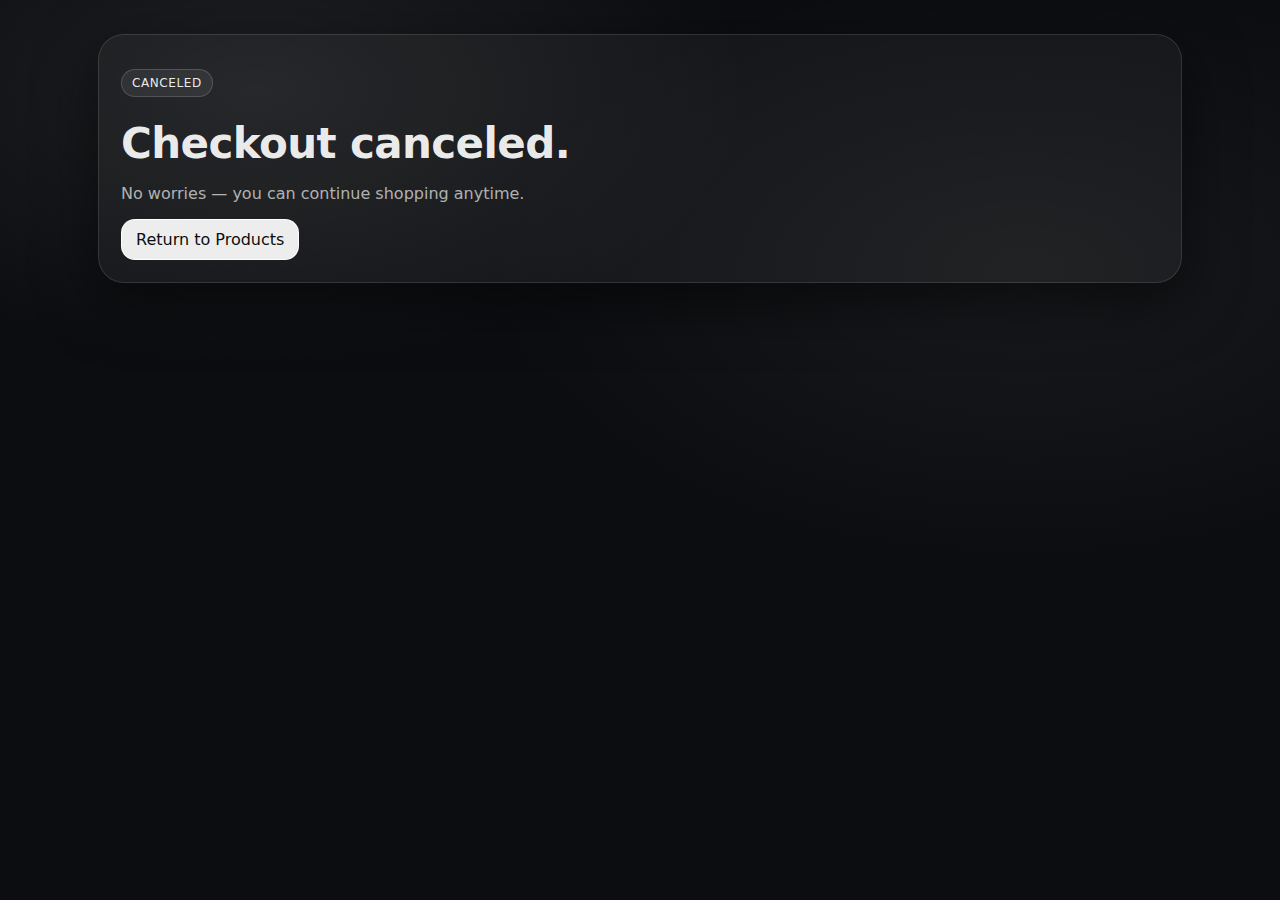
<file: cancel.html>
<!doctype html>
<html lang="en">
<head>
  <meta charset="UTF-8"/>
  <meta name="viewport" content="width=device-width, initial-scale=1.0"/>
  <title>Payment Canceled • YoungDesert</title>
  <link rel="stylesheet" href="styles.css"/>
</head>
<body>
  <section class="hero">
    <div class="container hero-inner" style="grid-template-columns:1fr;">
      <div class="hero-copy">
        <p class="badge">CANCELED</p>
        <h1>Checkout canceled.</h1>
        <p class="muted">No worries — you can continue shopping anytime.</p>
        <div class="hero-cta">
          <a class="btn primary" href="index.html#shop">Return to Products</a>
        </div>
      </div>
    </div>
  </section>
</body>
</html>
</file>
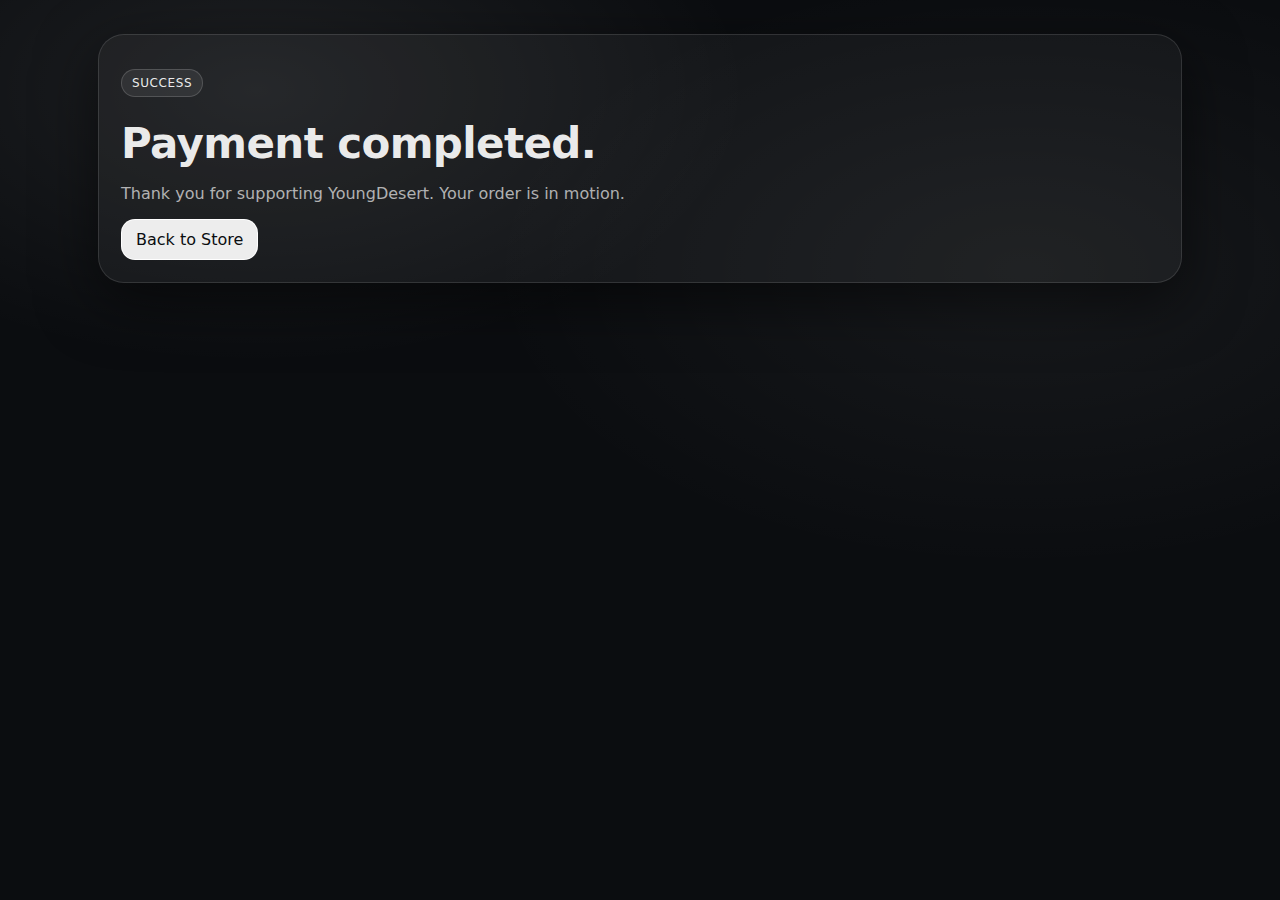
<file: success.html>
<!doctype html>
<html lang="en">
<head>
  <meta charset="UTF-8"/>
  <meta name="viewport" content="width=device-width, initial-scale=1.0"/>
  <title>Payment Success • YoungDesert</title>
  <link rel="stylesheet" href="styles.css"/>
</head>
<body>
  <section class="hero">
    <div class="container hero-inner" style="grid-template-columns:1fr;">
      <div class="hero-copy">
        <p class="badge">SUCCESS</p>
        <h1>Payment completed.</h1>
        <p class="muted">Thank you for supporting YoungDesert. Your order is in motion.</p>
        <div class="hero-cta">
          <a class="btn primary" href="index.html">Back to Store</a>
        </div>
      </div>
    </div>
  </section>
  <script>
    // Optional: clear cart after success
    localStorage.removeItem("yd_cart_v1");
  </script>
</body>
</html>
</file>
<file: styles.css>
:root{
  --bg: #0b0d10;
  --panel: rgba(255,255,255,.06);
  --panel2: rgba(255,255,255,.10);
  --text: rgba(255,255,255,.92);
  --muted: rgba(255,255,255,.66);
  --line: rgba(255,255,255,.14);
  --shadow: 0 18px 60px rgba(0,0,0,.55);
  --radius: 18px;
  --radius2: 26px;
  --max: 1120px;

  --white: #ffffff;
  --black: #000000;
}

*{box-sizing:border-box}
html,body{height:100%}
body{
  margin:0;
  font-family: ui-sans-serif, system-ui, -apple-system, Segoe UI, Roboto, Helvetica, Arial;
  color: var(--text);
  background:
    radial-gradient(900px 500px at 20% 10%, rgba(255,255,255,.08), transparent 55%),
    radial-gradient(900px 500px at 80% 30%, rgba(255,255,255,.05), transparent 60%),
    var(--bg);
}

.container{max-width:var(--max); margin:0 auto; padding:0 18px;}
a{color:inherit; text-decoration:none;}
code{background:rgba(255,255,255,.08); padding:.14rem .32rem; border-radius:8px; border:1px solid rgba(255,255,255,.10);}

.topbar{
  position:sticky; top:0; z-index:50;
  backdrop-filter: blur(10px);
  background: rgba(8,10,12,.60);
  border-bottom: 1px solid var(--line);
}
.topbar-inner{
  display:flex; align-items:center; justify-content:space-between;
  gap:14px; padding:14px 0;
}

.brand{display:flex; align-items:center; gap:12px;}
.brand-mark{
  width:42px; height:42px; display:grid; place-items:center;
  border-radius: 14px;
  background: linear-gradient(135deg, rgba(255,255,255,.16), rgba(255,255,255,.06));
  border:1px solid rgba(255,255,255,.16);
  box-shadow: var(--shadow);
  font-weight:800;
}
.brand-text strong{display:block; letter-spacing:.4px;}
.brand-text small{display:block; color:var(--muted); margin-top:2px;}

.nav{display:flex; gap:8px; flex-wrap:wrap; justify-content:center;}
.nav-btn{
  border:1px solid rgba(255,255,255,.14);
  background: rgba(255,255,255,.05);
  color: var(--text);
  padding:8px 10px;
  border-radius: 999px;
  cursor:pointer;
  transition: transform .12s ease, background .12s ease;
}
.nav-btn:hover{ transform: translateY(-1px); background: rgba(255,255,255,.08); }
.nav-btn.active{ background: rgba(255,255,255,.14); }

.actions{display:flex; align-items:center; gap:10px;}
.icon-btn{
  border:1px solid rgba(255,255,255,.14);
  background: rgba(255,255,255,.05);
  color: var(--text);
  padding:10px 12px;
  border-radius: 14px;
  cursor:pointer;
}
.icon-btn .dot{
  width:10px; height:10px; border-radius:50%;
  display:inline-block; background: rgba(255,255,255,.75);
}

.cart-btn{
  border:1px solid rgba(255,255,255,.14);
  background: rgba(255,255,255,.10);
  color: var(--text);
  padding:10px 12px;
  border-radius: 14px;
  cursor:pointer;
  display:flex; align-items:center; gap:10px;
}
.pill{
  min-width:24px;
  padding:3px 8px;
  border-radius:999px;
  background: rgba(255,255,255,.16);
  border:1px solid rgba(255,255,255,.14);
  text-align:center;
  font-size:12px;
}

.hero{ padding:34px 0 16px; }
.hero-inner{
  display:grid;
  grid-template-columns: 1.3fr .9fr;
  gap:18px;
  align-items:stretch;
}
.hero-copy{
  border:1px solid rgba(255,255,255,.12);
  background: rgba(255,255,255,.04);
  border-radius: var(--radius2);
  padding:22px;
  box-shadow: var(--shadow);
}
.hero h1{ margin:10px 0 8px; font-size:42px; letter-spacing:-.6px; }
.muted{ color: var(--muted); }
.tiny{ font-size:12px; }

.badge{
  display:inline-flex;
  border:1px solid rgba(255,255,255,.16);
  background: rgba(255,255,255,.07);
  padding:6px 10px;
  border-radius:999px;
  font-size:12px;
  letter-spacing:.6px;
  text-transform:uppercase;
}

.hero-cta{ display:flex; gap:10px; flex-wrap:wrap; margin-top:14px; }

.hero-card{
  border-radius: var(--radius2);
  overflow:hidden;
  border:1px solid rgba(255,255,255,.12);
  background: rgba(255,255,255,.03);
  box-shadow: var(--shadow);
}
.glass{ padding:22px; }
.list{ list-style:none; padding:0; margin:12px 0 0; display:grid; gap:10px; }
.list li{ display:flex; justify-content:space-between; gap:12px; border-bottom:1px dashed rgba(255,255,255,.12); padding-bottom:10px; }
.list li:last-child{ border-bottom:none; padding-bottom:0; }
.k{ color: var(--muted); }
.v{ font-weight:600; }

.divider{ height:1px; background: rgba(255,255,255,.12); margin:14px 0; }

.btn{
  border:1px solid rgba(255,255,255,.14);
  background: rgba(255,255,255,.07);
  color: var(--text);
  padding:10px 14px;
  border-radius: 14px;
  cursor:pointer;
  transition: transform .12s ease, background .12s ease, opacity .12s ease;
}
.btn:hover{ transform: translateY(-1px); background: rgba(255,255,255,.10); }
.btn:disabled{ opacity:.5; cursor:not-allowed; transform:none; }
.btn.primary{
  background: rgba(255,255,255,.92);
  color: #0b0d10;
  border-color: rgba(255,255,255,.92);
}
.btn.primary:hover{ background: rgba(255,255,255,1); }
.btn.dark{
  background: rgba(0,0,0,.65);
  border-color: rgba(255,255,255,.18);
}
.btn.ghost{ background: rgba(255,255,255,.05); }

.shop-head{
  margin-top:18px;
  display:flex;
  align-items:flex-end;
  justify-content:space-between;
  gap:14px;
  flex-wrap:wrap;
}
.shop-head h2{ margin:0; font-size:22px; }
.shop-tools{ display:flex; gap:10px; flex-wrap:wrap; align-items:center; }
.search input{
  width:260px;
  max-width:72vw;
  padding:10px 12px;
  border-radius: 14px;
  border:1px solid rgba(255,255,255,.14);
  background: rgba(255,255,255,.05);
  color: var(--text);
  outline:none;
}
.select{
  padding:10px 12px;
  border-radius: 14px;
  border:1px solid rgba(255,255,255,.14);
  background: rgba(255,255,255,.05);
  color: var(--text);
  outline:none;
}

.grid{
  margin:16px 0 26px;
  display:grid;
  grid-template-columns: repeat(12, 1fr);
  gap:12px;
}
.card{
  grid-column: span 4;
  border:1px solid rgba(255,255,255,.12);
  background: rgba(255,255,255,.04);
  border-radius: var(--radius);
  overflow:hidden;
  box-shadow: var(--shadow);
  cursor:pointer;
  transition: transform .12s ease;
}
.card:hover{ transform: translateY(-2px); }
.thumb{
  height:160px;
  background:
    linear-gradient(135deg, rgba(255,255,255,.12), rgba(255,255,255,.03)),
    radial-gradient(400px 200px at 30% 20%, rgba(255,255,255,.10), transparent 55%),
    rgba(255,255,255,.02);
  border-bottom:1px solid rgba(255,255,255,.10);
  display:grid; place-items:center;
  font-weight:800;
  letter-spacing:1px;
}
.card-body{ padding:14px; display:grid; gap:8px; }
.card-title{ margin:0; font-size:16px; }
.card-meta{ display:flex; justify-content:space-between; gap:10px; align-items:center; }
.price{ font-weight:800; }
.tags{ display:flex; gap:6px; flex-wrap:wrap; }
.chip{
  font-size:12px;
  padding:5px 8px;
  border-radius:999px;
  border:1px solid rgba(255,255,255,.14);
  background: rgba(255,255,255,.06);
  color: var(--muted);
}

.footer{ padding:10px 0 26px; }

.modal, .drawer{
  position:fixed; inset:0;
  display:none;
  z-index:90;
}
.modal.show, .drawer.show{ display:block; }
.modal-backdrop, .drawer-backdrop{
  position:absolute; inset:0;
  background: rgba(0,0,0,.62);
}
.modal-panel{
  position:relative;
  max-width: 980px;
  margin: 6vh auto;
  border-radius: var(--radius2);
  border:1px solid rgba(255,255,255,.14);
  background: rgba(14,16,20,.94);
  box-shadow: var(--shadow);
  overflow:hidden;
}
.modal-close{
  position:absolute; top:12px; right:12px;
  width:40px; height:40px;
  border-radius: 14px;
  border:1px solid rgba(255,255,255,.14);
  background: rgba(255,255,255,.06);
  color: var(--text);
  cursor:pointer;
}
.modal-body{
  display:grid;
  grid-template-columns: 1fr 1fr;
  gap:0;
}
.modal-media{
  min-height: 360px;
  border-right:1px solid rgba(255,255,255,.12);
  display:grid; place-items:center;
  font-weight:900; letter-spacing:1.2px;
  background:
    radial-gradient(500px 240px at 30% 20%, rgba(255,255,255,.08), transparent 55%),
    rgba(255,255,255,.03);
}
.modal-info{ padding:22px; display:grid; gap:12px; }
.modal-info h3{ margin:0; font-size:24px; }
.row{ display:flex; justify-content:space-between; gap:12px; align-items:center; flex-wrap:wrap; }
.label{ display:grid; gap:8px; color: var(--muted); font-size:13px; }
.qty{ display:flex; align-items:center; gap:8px; }
.qty-btn{
  width:40px; height:40px;
  border-radius: 14px;
  border:1px solid rgba(255,255,255,.14);
  background: rgba(255,255,255,.06);
  color: var(--text);
  cursor:pointer;
}
.qty-input{
  width:62px;
  text-align:center;
  padding:10px 10px;
  border-radius: 14px;
  border:1px solid rgba(255,255,255,.14);
  background: rgba(255,255,255,.05);
  color: var(--text);
  outline:none;
}
.modal-actions{ display:flex; gap:10px; flex-wrap:wrap; }

.drawer-panel{
  position:absolute; top:0; right:0; height:100%;
  width: min(420px, 92vw);
  border-left:1px solid rgba(255,255,255,.14);
  background: rgba(14,16,20,.96);
  box-shadow: var(--shadow);
  padding:16px;
  display:flex; flex-direction:column;
  gap:14px;
}
.drawer-head{ display:flex; justify-content:space-between; align-items:center; gap:10px; }
.cart-items{ overflow:auto; padding-right:4px; display:grid; gap:10px; }
.cart-item{
  border:1px solid rgba(255,255,255,.12);
  background: rgba(255,255,255,.04);
  border-radius: 16px;
  padding:12px;
  display:grid;
  gap:8px;
}
.cart-item-top{ display:flex; justify-content:space-between; gap:10px; }
.cart-item h4{ margin:0; font-size:14px; }
.cart-controls{ display:flex; align-items:center; justify-content:space-between; gap:10px; }
.cart-mini{ display:flex; align-items:center; gap:8px; }
.cart-mini button{
  width:34px; height:34px;
  border-radius: 12px;
  border:1px solid rgba(255,255,255,.14);
  background: rgba(255,255,255,.06);
  color: var(--text);
  cursor:pointer;
}
.cart-mini span{ min-width:18px; text-align:center; }
.link-danger{
  color: rgba(255,255,255,.78);
  border:1px solid rgba(255,255,255,.14);
  background: rgba(255,255,255,.05);
  border-radius: 12px;
  padding:8px 10px;
  cursor:pointer;
}
.drawer-foot{ margin-top:auto; display:grid; gap:10px; }
.totals{ display:flex; justify-content:space-between; align-items:center; }

.pad{ padding:22px; }

/* Responsive */
@media (max-width: 920px){
  .hero-inner{ grid-template-columns: 1fr; }
  .modal-body{ grid-template-columns: 1fr; }
  .modal-media{ border-right:none; border-bottom:1px solid rgba(255,255,255,.12); }
  .card{ grid-column: span 6; }
}
@media (max-width: 560px){
  .nav{ display:none; }
  .hero h1{ font-size:34px; }
  .card{ grid-column: span 12; }
  .search input{ width:100%; }
}

/* Light theme (optional toggle) */
body.light{
  --bg: #f5f6f8;
  --text: rgba(0,0,0,.90);
  --muted: rgba(0,0,0,.62);
  --line: rgba(0,0,0,.12);
  background:
    radial-gradient(900px 500px at 20% 10%, rgba(0,0,0,.05), transparent 55%),
    #f5f6f8;
}
body.light .topbar{ background: rgba(255,255,255,.75); }
body.light .modal-panel,
body.light .drawer-panel{ background: rgba(255,255,255,.92); }
body.light .btn.primary{ background: #111; color: #fff; border-color:#111; }
</file>
